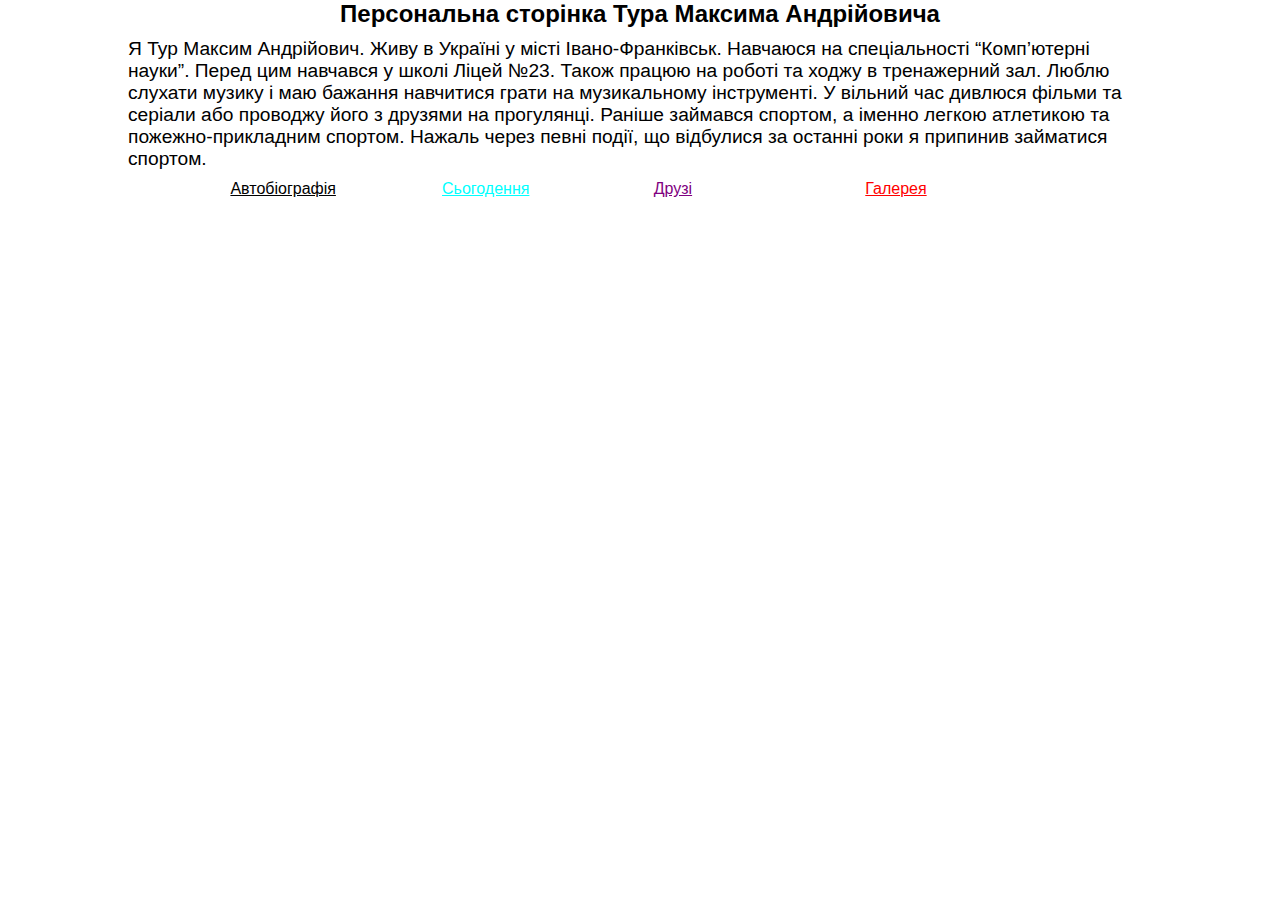
<file: lab6/index.html>
<!DOCTYPE html>
<html lang="uk">

<head>
    <meta charset="utf-8">
    <title>Лабораторна робота №6</title>
    <link rel="stylesheet" href="css/flex.css">
    <link rel="stylesheet" href="css/index.css">


</head>



<body>
    <div class="wrapper">
        <h1 id="header-id">Персональна сторінка Тура Максима Андрійовича</h1>
        <p>
            Я Тур Максим Андрійович. Живу в Україні у місті Івано-Франківськ. Навчаюся на спеціальності “Комп’ютерні
            науки”. Перед цим навчався у школі Ліцей №23. Також працюю на роботі та ходжу в тренажерний зал. Люблю
            слухати музику і маю бажання навчитися грати на музикальному інструменті. У вільний час дивлюся фільми та
            серіали або проводжу його з друзями на прогулянці. Раніше займався спортом, а іменно легкою атлетикою та
            пожежно-прикладним спортом. Нажаль через певні події, що відбулися за останні роки я припинив займатися
            спортом.
        </p>

        <div class="row">
            <ul>
                <li class="col-lg-3 col-md-6 col-sm-12"><a href="biography.html">Автобіографія</a></li>

                <li class="col-lg-3 col-md-6 col-sm-12"><a href="nowadays.html">Сьогодення</a></li>

                <li class="col-lg-3 col-md-6 col-sm-12"><a href="friends.html">Друзі</a></li>

                <li class="col-lg-3 col-md-6 col-sm-12"><a href="gallery.html">Галерея</a></li>
            </ul>
        </div>
    </div>

</body>

</html>
</file>
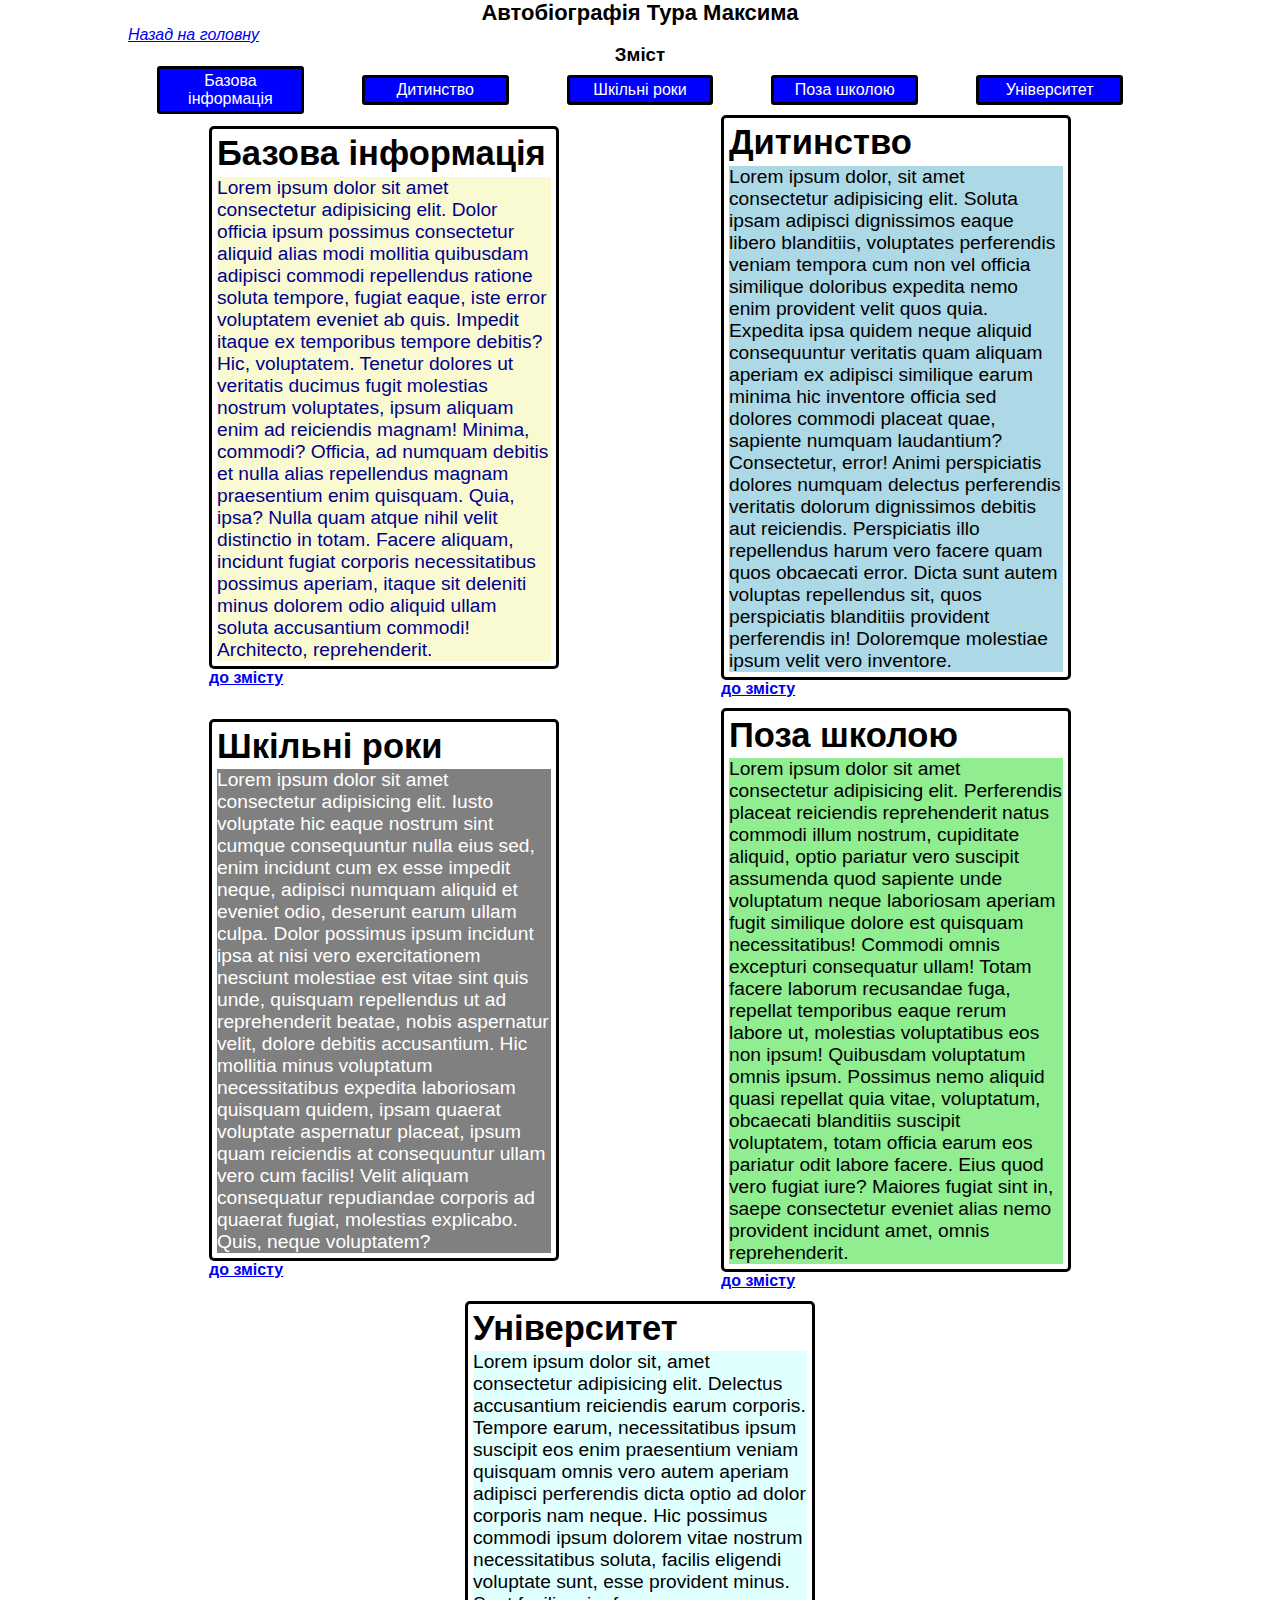
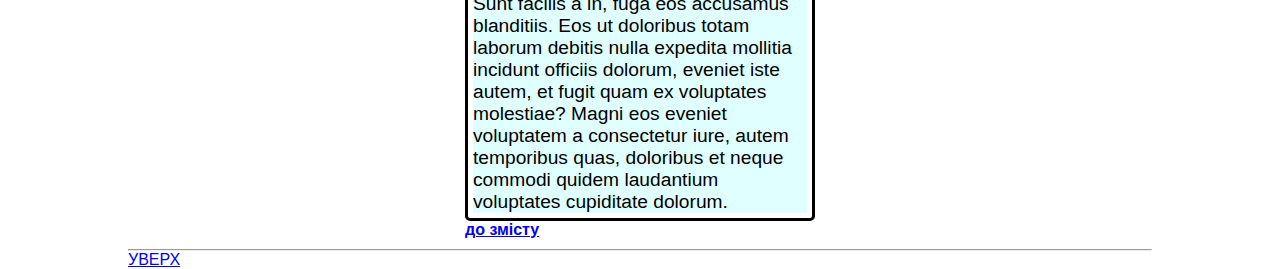
<file: lab6/biography.html>
<!DOCTYPE html>
<html lang="en">

<head>
  <meta charset="UTF-8">
  <title>Біографія</title>
  <link rel="stylesheet" href="css/biography.css">
  <link rel="stylesheet" href="css/flex.css">
</head>
<body>
  <div class="wrapper">
      <header>
          <h1 id="header-id">Автобіографія Тура Максима</h1>
          <a href="index.html">Назад на головну</a>
      </header>
      <main>
          <section>
              <h3 id="content">Зміст</h3>
              <div class="row ">
                  <div class="col-lg-2 col-md-6 col-sm-12 center-flex">
                      <a class="button" href="#main-content">Базова інформація</a><br>
                  </div>
                  <div class="col-lg-2 col-md-6 col-sm-12 center-flex">
                      <a class="button " href="#childhood">Дитинство</a><br>
                  </div>
                  <div class="col-lg-2 col-md-6 col-sm-12 center-flex">
                      <a class="button " href="#school-time">Шкільні роки</a><br>
                  </div>
                  <div class="col-lg-2 col-md-6 col-sm-12 center-flex">
                      <a class="button " href="#after-school">Поза школою</a><br>
                  </div>
                  <div class="col-lg-2 col-md-6 col-sm-12 center-flex">
                      <a class="button " href="#university">Університет</a>
                  </div>
              </div>

          </section>

          <section class="row">
              <div class="sec-block col-lg-4 col-md-6 col-sm-12">


                  <article class="sec-boder-block">
                      <h2 id="main-content">Базова інформація</h2>
                      <p class="block1">
                          Lorem ipsum dolor sit amet consectetur adipisicing elit. Dolor officia ipsum possimus consectetur aliquid alias modi mollitia quibusdam adipisci commodi repellendus ratione soluta tempore, fugiat eaque, iste error voluptatem eveniet ab quis. Impedit itaque ex temporibus tempore debitis? Hic, voluptatem. Tenetur dolores ut veritatis ducimus fugit molestias nostrum voluptates, ipsum aliquam enim ad reiciendis magnam! Minima, commodi? Officia, ad numquam debitis et nulla alias repellendus magnam praesentium enim quisquam. Quia, ipsa? Nulla quam atque nihil velit distinctio in totam. Facere aliquam, incidunt fugiat corporis necessitatibus possimus aperiam, itaque sit deleniti minus dolorem odio aliquid ullam soluta accusantium commodi! Architecto, reprehenderit.
                      </p>
                  </article>
                  <a href="#content">до змісту</a>
              </div>
              <div class="sec-block col-lg-4 col-md-6 col-sm-12">
                  <article class="sec-boder-block">
                      <h2 id="childhood">Дитинство</h2>
                      <p class="block2">
                         Lorem ipsum dolor, sit amet consectetur adipisicing elit. Soluta ipsam adipisci dignissimos eaque libero blanditiis, voluptates perferendis veniam tempora cum non vel officia similique doloribus expedita nemo enim provident velit quos quia. Expedita ipsa quidem neque aliquid consequuntur veritatis quam aliquam aperiam ex adipisci similique earum minima hic inventore officia sed dolores commodi placeat quae, sapiente numquam laudantium? Consectetur, error! Animi perspiciatis dolores numquam delectus perferendis veritatis dolorum dignissimos debitis aut reiciendis. Perspiciatis illo repellendus harum vero facere quam quos obcaecati error. Dicta sunt autem voluptas repellendus sit, quos perspiciatis blanditiis provident perferendis in! Doloremque molestiae ipsum velit vero inventore.
                      </p>
                  </article>
                  <a href="#content">до змісту</a>
              </div>
              <div class="sec-block col-lg-4 col-md-6 col-sm-12">
                  <article class="sec-boder-block">
                      <h2 id="school-time">Шкільні роки</h2>
                      <p class="block3">
                         Lorem ipsum dolor sit amet consectetur adipisicing elit. Iusto voluptate hic eaque nostrum sint cumque consequuntur nulla eius sed, enim incidunt cum ex esse impedit neque, adipisci numquam aliquid et eveniet odio, deserunt earum ullam culpa. Dolor possimus ipsum incidunt ipsa at nisi vero exercitationem nesciunt molestiae est vitae sint quis unde, quisquam repellendus ut ad reprehenderit beatae, nobis aspernatur velit, dolore debitis accusantium. Hic mollitia minus voluptatum necessitatibus expedita laboriosam quisquam quidem, ipsam quaerat voluptate aspernatur placeat, ipsum quam reiciendis at consequuntur ullam vero cum facilis! Velit aliquam consequatur repudiandae corporis ad quaerat fugiat, molestias explicabo. Quis, neque voluptatem?
                      </p>
                  </article>
                  <a href="#content">до змісту</a>
              </div>
              <div class="sec-block col-lg-4 col-md-6 col-sm-12">
                  <article class="sec-boder-block">
                      <h2 id="after-school">Поза школою</h2>
                      <p class="block4">
                         Lorem ipsum dolor sit amet consectetur adipisicing elit. Perferendis placeat reiciendis reprehenderit natus commodi illum nostrum, cupiditate aliquid, optio pariatur vero suscipit assumenda quod sapiente unde voluptatum neque laboriosam aperiam fugit similique dolore est quisquam necessitatibus! Commodi omnis excepturi consequatur ullam! Totam facere laborum recusandae fuga, repellat temporibus eaque rerum labore ut, molestias voluptatibus eos non ipsum! Quibusdam voluptatum omnis ipsum. Possimus nemo aliquid quasi repellat quia vitae, voluptatum, obcaecati blanditiis suscipit voluptatem, totam officia earum eos pariatur odit labore facere. Eius quod vero fugiat iure? Maiores fugiat sint in, saepe consectetur eveniet alias nemo provident incidunt amet, omnis reprehenderit.
                      </p>
                  </article>
                  <a href="#content">до змісту</a>
              </div>
              <div class="sec-block col-lg-4 col-md-6 col-sm-12">
                  <article class="sec-boder-block">
                      <h2 id="university">Університет</h2>
                      <p class="block5">
                         Lorem ipsum dolor sit, amet consectetur adipisicing elit. Delectus accusantium reiciendis earum corporis. Tempore earum, necessitatibus ipsum suscipit eos enim praesentium veniam quisquam omnis vero autem aperiam adipisci perferendis dicta optio ad dolor corporis nam neque. Hic possimus commodi ipsum dolorem vitae nostrum necessitatibus soluta, facilis eligendi voluptate sunt, esse provident minus. Sunt facilis a in, fuga eos accusamus blanditiis. Eos ut doloribus totam laborum debitis nulla expedita mollitia incidunt officiis dolorum, eveniet iste autem, et fugit quam ex voluptates molestiae? Magni eos eveniet voluptatem a consectetur iure, autem temporibus quas, doloribus et neque commodi quidem laudantium voluptates cupiditate dolorum.
                      </p>
                  </article>
                  <a href="#content">до змісту</a>
              </div>
          </section>
      </main>
      <footer>
          <hr>
          <a href="#header-id">Уверх</a>
      </footer>
  </div>
</body>

</html>
</file>
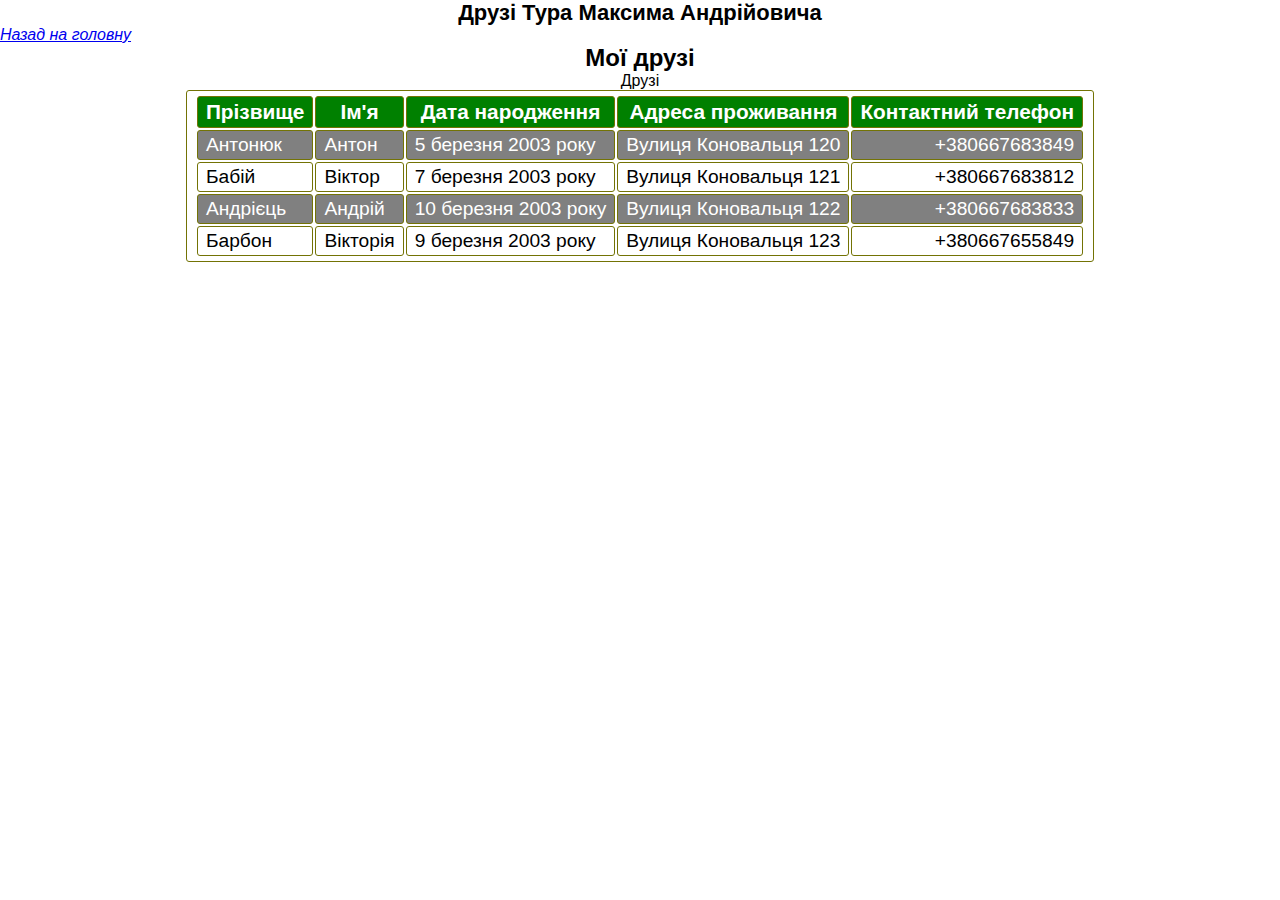
<file: lab6/friends.html>
<!DOCTYPE html>
<html lang="uk">
<head>
    <meta charset="utf-8">
    <meta charset="utf-8">
    <title>Моє сьогодення</title>
    <link rel="stylesheet" href="css/friends.css">
    <link rel="stylesheet" href="css/flex.css">
   
</head>
<body>
    <header>
        <h1>Друзі Тура Максима Андрійовича</h1>
        <a href="index.html">Назад на головну</a>
    </header>
    <div class="row flex-column center-flex ">
        <h2>Мої друзі</h2>
        <table>
            <caption>Друзі</caption>
            <tr>
                <th>Прізвище</th>
                <th>Ім'я</th>
                <th>Дата народження</th>
                <th>Адреса проживання</th>
                <th>Контактний телефон</th>
            </tr>
            <tr>
                <td>Антонюк</td>
                <td>Антон</td>
                <td>5 березня 2003 року</td>
                <td>Вулиця Коновальця 120</td>
                <td>+380667683849</td>
            </tr>

            <tr>
                <td>Бабій</td>
                <td>Віктор</td>
                <td>7 березня 2003 року</td>
                <td>Вулиця Коновальця 121</td>
                <td>+380667683812</td>
            </tr>

            <tr>
                <td>Андрієць</td>
                <td>Андрій</td>
                <td>10 березня 2003 року</td>
                <td>Вулиця Коновальця 122</td>
                <td>+380667683833</td>
            </tr>

            <tr>
                <td>Барбон</td>
                <td>Вікторія</td>
                <td>9 березня 2003 року</td>
                <td>Вулиця Коновальця 123</td>
                <td>+380667655849</td>
            </tr>


        </table>
    </div>


</body>
</html>
</file>
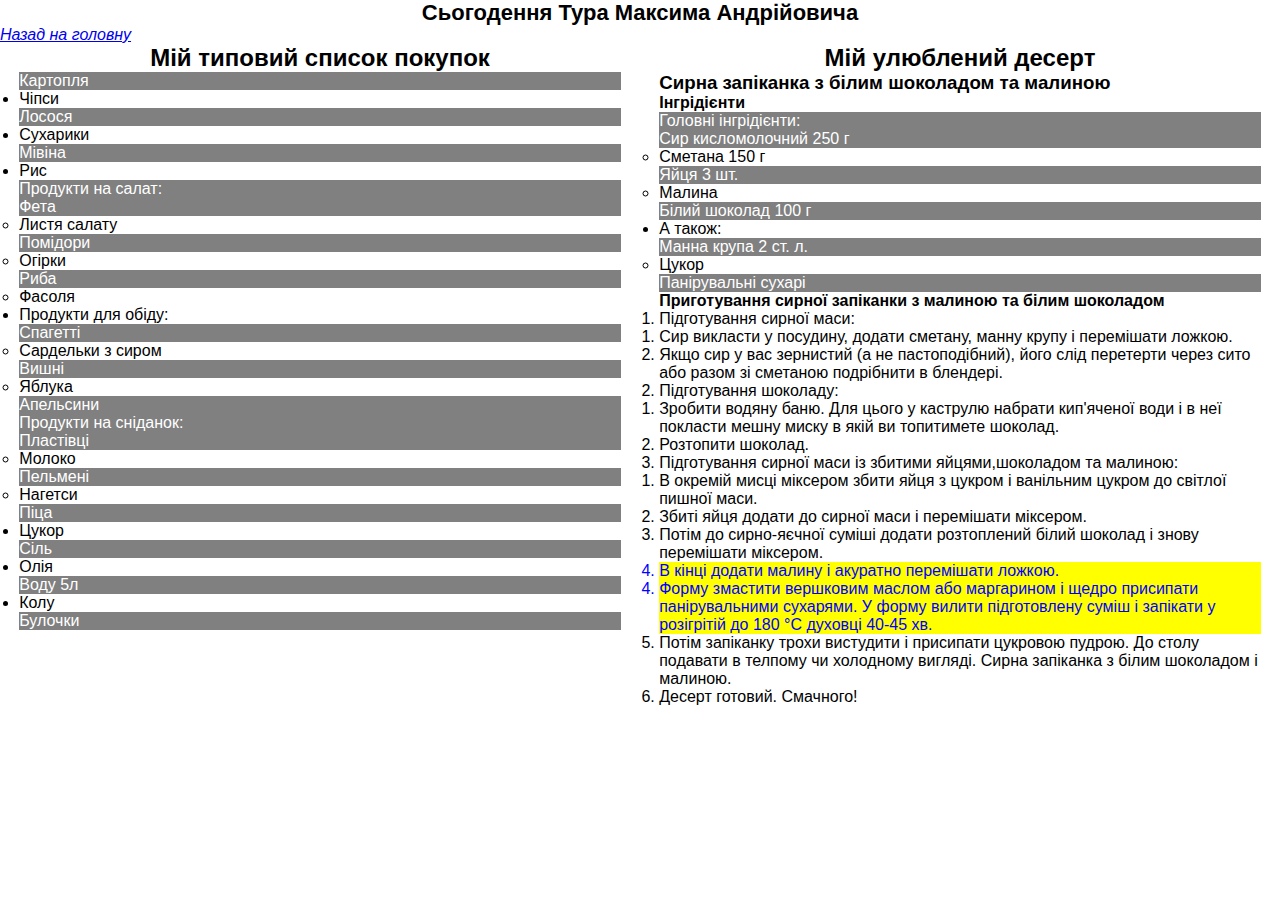
<file: lab6/nowadays.html>
<!DOCTYPE html>
<html lang="uk">

<head>
    <meta charset="utf-8">
 
    <title>Сьогодення</title>
    <link rel="stylesheet" href="css/nowadays.css">
    <link rel="stylesheet" href="css/flex.css">
</head>
    
</head>

<body>
    <header>
        <h1>Сьогодення Тура Максима Андрійовича</h1>
        <a href="index.html">Назад на головну</a>
    </header>
    <main class="row">
        <section  class="col-lg-6">
            <h2>Мій типовий список покупок</h2>
            <div class="lists-container">
            <ul class="list">
                <li>Картопля</li>
                <li>Чіпси</li>
                <li>Лосося</li>
                <li>Сухарики</li>
                <li>Мівіна</li>
                <li>Рис</li>
                <li>Продукти на салат:
                    <ul>
                        <li>Фета</li>
                        <li>Листя салату</li>
                        <li>Помідори</li>
                        <li>Огірки</li>
                        <li>Риба</li>
                        <li>Фасоля</li>
                    </ul>
                </li>
                <li>Продукти для обіду:
                    <ul>
                        <li>Спагетті</li>
                        <li>Сардельки з сиром</li>
                        <li>Вишні</li>
                        <li>Яблука</li>
                        <li>Апельсини</li>
                    </ul>
                </li>
                <li>Продукти на сніданок:
                    <ul>
                        <li>Пластівці</li>
                        <li>Молоко</li>
                        <li>Пельмені</li>
                        <li>Нагетси</li>
                        <li>Піца</li>
                    </ul>

                </li>
                <li>Цукор</li>
                <li>Сіль</li>
                <li>Олія</li>
                <li>Воду 5л</li>
                <li>Колу</li>
                <li>Булочки</li>
            </ul>
</div>
        </section>
        <section class="col-lg-6">
            <h2>Мій улюблений десерт</h2>
            <h3>Сирна запіканка з білим шоколадом та малиною</h3>
            <h4>Інгрідієнти</h4>
            <ul>
                <li>Головні інгрідієнти:
                    <ul>
                        <li>Сир кисломолочний 250 г</li>
                        <li>Сметана 150 г</li>
                        <li>Яйця 3 шт.</li>
                        <li>Малина</li>
                        <li>Білий шоколад 100 г</li>
                    </ul>
                </li>
                <li>А також:
                    <ul>
                        <li>Манна крупа 2 ст. л.</li>
                        <li>Цукор</li>
                        <li>Панірувальні сухарі</li>
                    </ul>

                </li>
            </ul>
            <h4>Приготування сирної запіканки з малиною та білим шоколадом</h4>
            <div class="lists-container">
            <ol class="list">
                <li>Підготування сирної маси:
                    <ol>
                        <li>Сир викласти у посудину, додати сметану, манну крупу і перемішати ложкою.</li>
                        <li>Якщо сир у вас зернистий (а не пастоподібний), його слід перетерти через сито або разом зі
                            сметаною подрібнити в блендері.</li>
                    </ol>
                </li>

                <li>Підготування шоколаду:
                    <ol>
                        <li>Зробити водяну баню. Для цього у каструлю набрати кип'яченої води і в неї покласти мешну
                            миску в якій ви топитимете шоколад.</li>
                        <li>Розтопити шоколад.</li>
                    </ol>
                </li>


                <li>Підготування сирної маси із збитими яйцями,шоколадом та малиною:
                    <ol>
                        <li>В окремій мисці міксером збити яйця з цукром і ванільним цукром до світлої пишної маси.</li>
                        <li>Збиті яйця додати до сирної маси і перемішати міксером.</li>
                        <li>Потім до сирно-яєчної суміші додати розтоплений білий шоколад і знову перемішати міксером.
                        </li>
                        <li>В кінці додати малину і акуратно перемішати ложкою.</li>
                    </ol>
                </li>
                <li>Форму змастити вершковим маслом або маргарином і щедро присипати панірувальними сухарями. У форму
                    вилити підготовлену суміш і запікати у розігрітій до 180 °С духовці 40-45 хв.</li>
                <li>Потім запіканку трохи вистудити і присипати цукровою пудрою. До столу подавати в телпому чи
                    холодному вигляді. Сирна запіканка з білим шоколадом і малиною.</li>
                <li>Десерт готовий. Смачного!</li>

            </ol>
            </div>
        </section>
    </main>



</body>

</html>
</file>
<file: lab6/css/flex.css>
* {
    box-sizing: border-box;
    margin: 0;
    padding: 0;
    font-family: 'Raleway', sans-serif;
}



.row {
    width: 100%;
    display: flex;
    flex-wrap: wrap;
    justify-content: space-around;
}

.wrapper {
    width: 80%;
    margin: auto;
}

.center-flex {
    display: flex;
    justify-content: center;
    align-items: center;
}

.flex-column {
    display: flex;
    flex-direction: column;
}

/* Styles For Desktop */
@media (min-width: 993px) {
    .col-lg-1 {
        width: 6.16%;
    }

    .col-lg-2 {
        width: 14.33%;
    }

    .col-lg-3 {
        width: 22.5%;
    }

    .col-lg-4 {
        width: 30.666%;
    }

    .col-lg-5 {
        width: 38.83%;
    }

    .col-lg-6 {
        width: 47%;
    }

    .col-lg-7 {
        width: 55.16%;
    }

    .col-lg-8 {
        width: 63.33%;
    }

    .col-lg-9 {
        width: 71.5%;
    }

    .col-lg-10 {
        width: 79.66%;
    }

    .col-lg-11 {
        width: 87.83%;
    }

    .col-lg-12 {
        width: 96%;
    }
}

/* Styles For Tablet */
@media (min-width: 769px) and (max-width: 992px) {
    .col-md-1 {
        width: 6.16%;
    }

    .col-md-2 {
        width: 14.33%;
    }

    .col-md-3 {
        width: 22.5%;
    }

    .col-md-4 {
        width: 30.666%;
    }

    .col-md-5 {
        width: 38.83%;
    }

    .col-md-6 {
        width: 47%;
    }

    .col-md-7 {
        width: 55.16%;
    }

    .col-md-8 {
        width: 63.33%;
    }

    .col-md-9 {
        width: 71.5%;
    }

    .col-md-10 {
        width: 79.66%;
    }

    .col-md-11 {
        width: 87.83%;
    }

    .col-md-12 {
        width: 96%;
    }
}

/* Styles For Mobile */
@media (max-width: 768px) {
    [class*="col-"] {

        margin: 2%;

    }

    .col-sm-1 {
        width: 6.16%;
    }

    .col-sm-2 {
        width: 14.33%;
    }

    .col-sm-3 {
        width: 22.5%;
    }

    .col-sm-4 {
        width: 30.666%;
    }

    .col-sm-5 {
        width: 38.83%;
    }

    .col-sm-6 {
        width: 47%;
    }

    .col-sm-7 {
        width: 55.16%;
    }

    .col-sm-8 {
        width: 63.33%;
    }

    .col-sm-9 {
        width: 71.5%;
    }

    .col-sm-10 {
        width: 79.66%;
    }

    .col-sm-11 {
        width: 87.83%;
    }

    .col-sm-12 {
        width: 96%;
    }
}
</file>
<file: lab6/css/index.css>
h1 {
  text-align: center;
  font-size: 24px;
  margin-bottom: 1%;
}

ul {
  list-style: none;
  width: 80%;
  display: flex;
  flex-wrap: wrap;
  justify-content: space-between;
}

p {
  font-size: 1.2em;
  margin-bottom: 1%;
}

li {
  margin-bottom: 1%;
}

li:first-child a:link {
  color: black;
}

li:first-child a:visited {
  color: gray;
}

li:nth-child(2) a:link {
  color: aqua;
}

li:nth-child(2) a:visited {
  color: pink;
}

li:nth-child(3) a:link {
  color: purple;
}

li:nth-child(3) a:visited {
  color: brown;
}

li:last-child a:link {
  color: red;
}

li:last-child a:visited {
  color: green;
}
</file>
<file: lab6/css/biography.css>
#header-id {
  text-align: center;
  font-size: 22px;
}

h2 {
  margin-bottom: 1%;
}

header a {
  font-style: italic;
}

section h3 {
  text-align: center;
}

.button {
  text-decoration: none;
  text-align: center;
  background-color: blue;
  color: white;
  border: 3px solid black;
  border-radius: 3px;
  display: block;
  width: 200px;
  padding-top: 3px;
  padding-bottom: 3px;
  padding-left: 10px;
  padding-right: 10px;
  margin-bottom: 1%;
}

.button:hover {
  background-color: red;
  color: black;
}

.button:active {
  background-color: green;
  color: black;
}

section:last-of-type div article {
  font-size: 1.2em;
}

section:last-of-type div article h2 {
  font-size: 1.8em;
}

.block1 {
  background-color: lightgoldenrodyellow;
  color: darkblue;
}

.block2 {
  background-color: lightblue;
  color: black;
}

.block3 {
  background-color: gray;
  color: white;
}

.block4 {
  background-color: lightgreen;
  color: black;
}

.block5 {
  background-color: lightcyan;
  color: black;
}

section:last-of-type a {
  font-weight: bold;
}

footer a {
  text-transform: uppercase;
}

.sec-boder-block,
.sec-block {
  display: flex;
  flex-direction: column;
  justify-content: center;
  flex-wrap: wrap;
}

.sec-block {
  margin-bottom: 1%;
  min-width: 350px;
}

.sec-boder-block {
  border: 3px solid;
  border-radius: 5px;
  padding: 5px;
}
</file>
<file: lab6/css/friends.css>
header > h1 {
  text-align: center;
  font-size: 22px;
}

header > a {
  font-style: italic;
}

section h2:first-child {
  text-align: center;
}

th {
  text-align: center;
  background-color: green;
  color: white;
  font-weight: bold;
}

tr:nth-child(2n) > td {
  background-color: gray;
  color: white;
}

table,
th,
td {
  border: 1px solid rgb(115, 115, 5);
  padding: 3px 8px;
  border-radius: 3px;
}

td:last-child {
  text-align: end;
}

@media (min-width: 993px) {
  table tr th {
    font-size: 130%;
  }

  table tr td {
    font-size: 120%;
  }
}

@media (min-width: 769px) and (max-width: 992px) {
  table tr th {
    font-size: 120%;
  }

  table tr td {
    font-size: 110%;
  }
}

@media (max-width: 768px) {
  table tr th {
    font-size: 110%;
  }
}
</file>
<file: lab6/css/nowadays.css>
header>h1 {
    text-align: center;
    font-size: 22px;
}

header>a:last-of-type {
    font-style: italic;
}

section:first-of-type>h2:first-of-type {
    text-align: center;
}

section:last-of-type>h2:first-of-type {
    text-align: center;
}

ul li:nth-of-type(2n+1),
li ul li:nth-of-type(2n+1) {
    background-color: gray;
    color: white;
}

li ul:not(li:nth-of-type(2n)) {
    background-color: white;
    color: black;
}

ol li:nth-of-type(3):hover,
ol li:nth-of-type(5):hover,
li ol li:nth-of-type(3):hover,
li ol li:nth-of-type(5):hover {
    cursor: pointer;
}

li ol:not(li:nth-of-type(3):hover),
li ol:not(li:nth-of-type(5):hover) {
    cursor: text;
}

ol li:nth-of-type(4),
li ol li:nth-of-type(4) {
    background-color: yellow;
    color: blue;
}

li ol:not(li:nth-of-type(4)) {
    background-color: white;
}

@media (min-width: 993px) {

    /* Desktop view */
    .lists-container {
        display: flex;
    }

    .list {
        flex: 1;
    }
}

@media (max-width: 992px) {

    /* Tablet and mobile view */
    .lists-container {
        display: block;
    }
}
</file>
